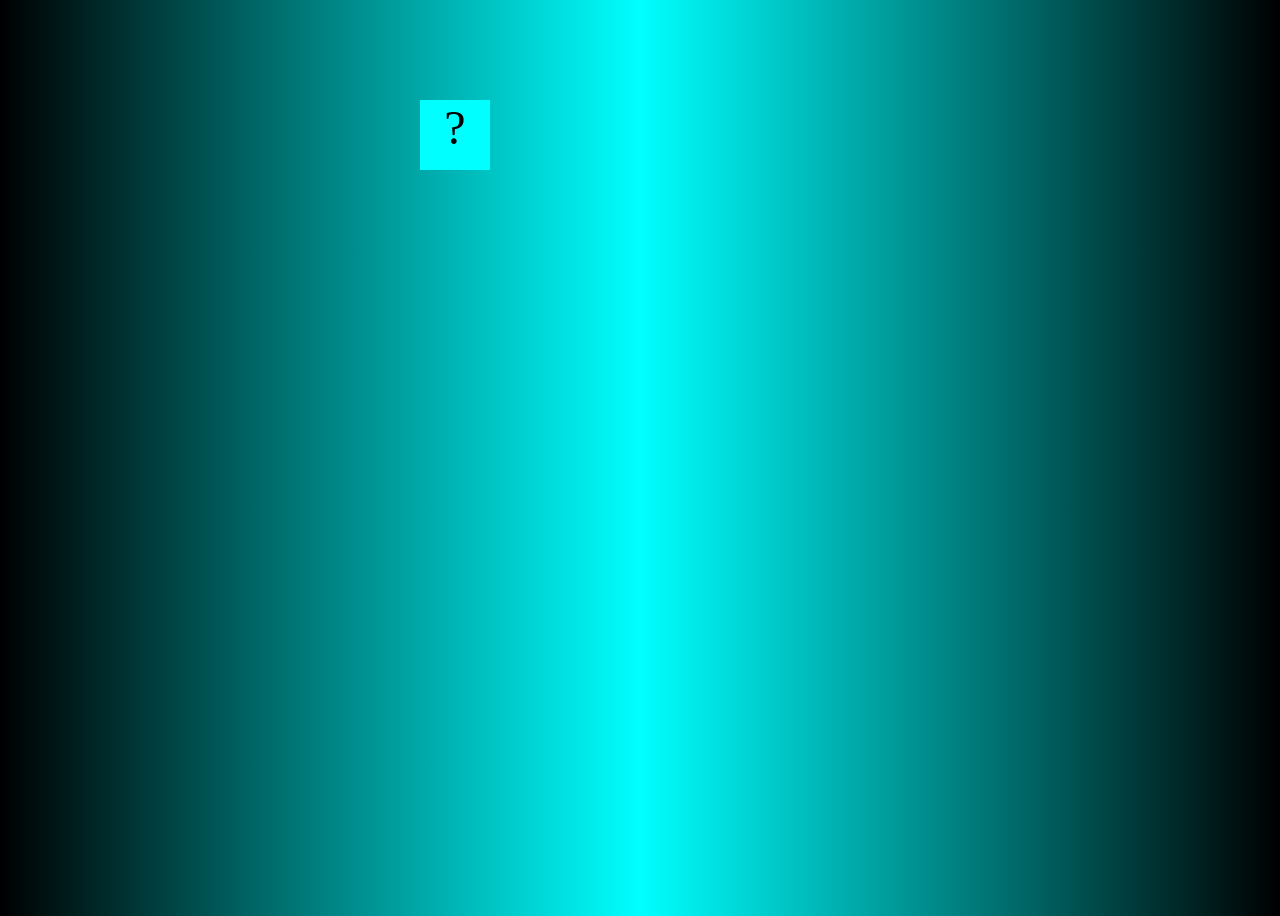
<file: fsd-projects/bouncing-box/index.html>
<!DOCTYPE html>
<html>
  <head>
    <meta charset="utf-8" />
    <title>Bouncing Box</title>
    <script src="jquery.min.js"></script>
    <style>
      .box {
        width: 70px;
        height: 70px;
        background-color: cyan;
        font-size: 300%;
        text-align: center;
        user-select: none;
        display: block;
        position: absolute;
        top: 100px;
        /* Change me! */
        left: 0px;
      }

      .board {
        height: 100vh;
        background: linear-gradient(90deg, black, cyan, black)
      }
    </style>
    <!-- 	<script src="//cdnjs.cloudflare.com/ajax/libs/jquery/2.1.1/jquery.min.js"></script> -->
  </head>

  <body class="board">
    <!-- HTML for the box -->
    <div class="box">?</div>

    <script>
      (function () {
        "use strict";
        /* global jQuery */

        //////////////////////////////////////////////////////////////////
        /////////////////// SETUP DO NOT DELETE //////////////////////////
        //////////////////////////////////////////////////////////////////

        var box = jQuery(".box"); // reference to the HTML .box element
        var board = jQuery(".board"); // reference to the HTML .board element
        var boardWidth = board.width(); // the maximum X-Coordinate of the screen

        // update the boardWidth variable when the window is resized
        jQuery(window).on("resize", function () {
          boardWidth = board.width();
        });

        // Every 50 milliseconds, call the update Function (see below)
        setInterval(update, 50);

        // Every time the box is clicked, call the handleBoxClick Function (see below)
        box.on("click", handleBoxClick);

        // moves the Box to a new position on the screen along the X-Axis
        function moveBoxTo(newPositionX) {
          box.css("left", newPositionX);
        }

        // changes the text displayed on the Box
        function changeBoxText(newText) {
          box.text(newText);
        }

        //////////////////////////////////////////////////////////////////
        /////////////////// YOUR CODE BELOW HERE /////////////////////////
        //////////////////////////////////////////////////////////////////

        // TODO 2 - Variable declarations
var positionX = 200;
var points = 0;
var speed = 10;




        /**
         * This Function will be called 20 times/second.
         * Each time it is called, it should move the Box to a new location.
         * If the box drifts off the screen, turn it around!
         */
        function update() {
moveBoxTo(positionX)
moveBoxTo(positionX += speed);
        if(positionX > boardWidth) {
          speed = speed * -1
}

if(positionX < 0) {
  speed = speed *-1
}
          
        }

        /**
         * This Function will be called each time the box is clicked.
         * Each time it is called, it should perform each of the following actions:
         * - increase the points total
         * - increase the speed
         * - move the box to the left side of the screen.
         */
        function handleBoxClick() {
moveBoxTo(positionX = 0)
changeBoxText(points)
points++;
speed = 3 * points + 10;

        }


        
      })();
    </script>
  </body>
</html>
</file>
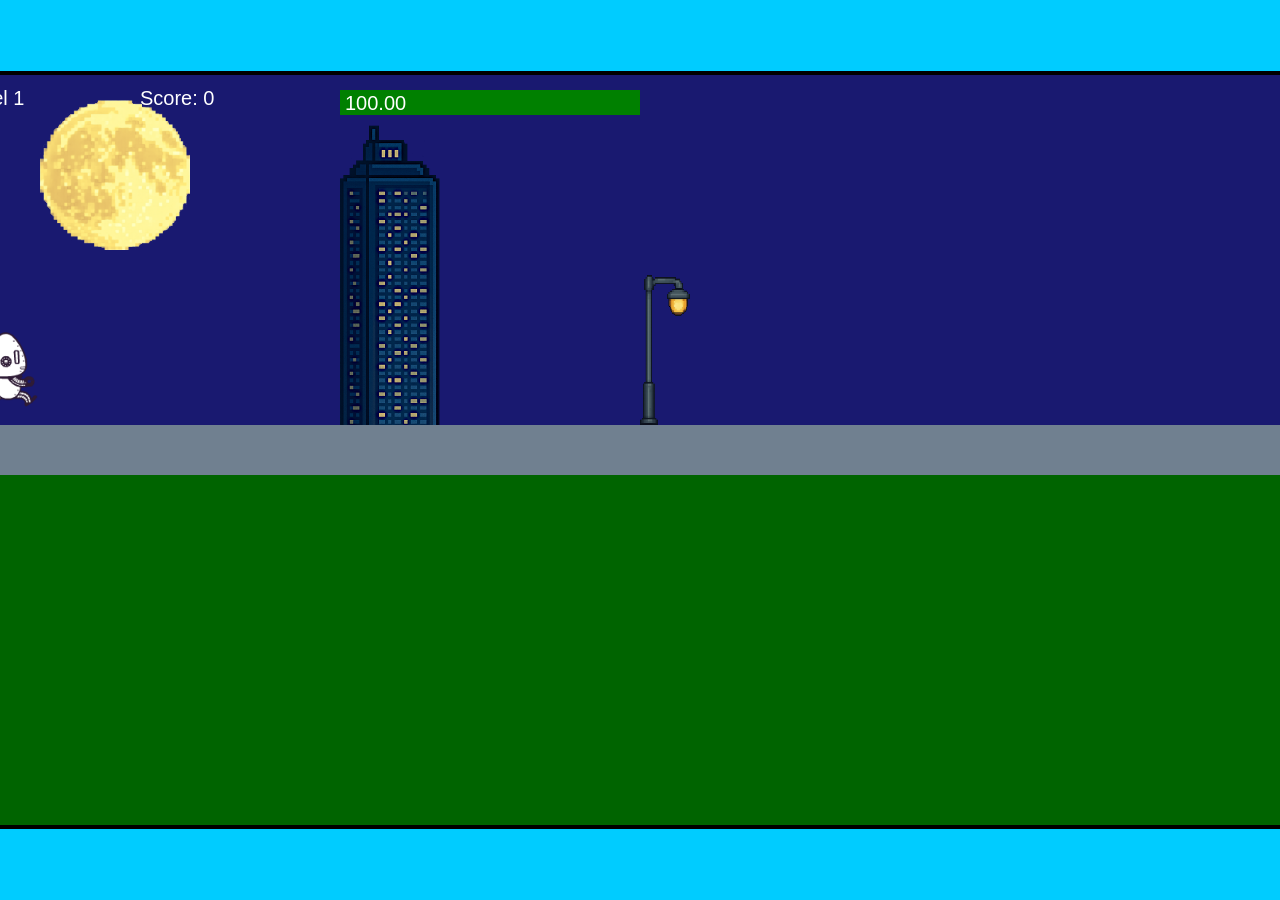
<file: fsd-projects/runtime/index.html>
<!DOCTYPE html>
<html lang="en">
  <head>
    <meta charset="UTF-8" />
    <meta name="viewport" content="width=device-width, initial-scale=1.0" />
    <title>Runtime Neo</title>
    <link rel="stylesheet" href="runtime.css" />
    <script src="https://code.jquery.com/jquery-3.1.0.js"></script>
    <script src="setup.js"></script>
    <script src="levels.js"></script>
    <script src="scenery.js"></script>
    <script src="student.js"></script>
    <script src="main.js"></script>
  </head>
  <body id="body">
    <canvas id="gameCanvas" width="1400" height="750"></canvas>
    <img id="player" src="images/halle.png" />
    <img id="projectile" src="images/projectile.png" />
    <img id="basicPlatform" src="images/interactable/basicPlatform.png" />
    <img id="spikes" src="images/interactable/spikes.png" />
    <img id="bug" src="images/interactable/bug.png" />
    <img id="healthUp" src="images/interactable/healthUp.png" />
    <img id="flag" src="images/interactable/flag.png" />
    <img id="moon" src="images/backgrounds/moon.png" />
    <img id="building" src="images/backgrounds/building.png" />
    <img id="lamp" src="images/backgrounds/lamp.png" />
  </body>
</html>
</file>
<file: fsd-projects/runtime/runtime.css>
/* runtime.css */
/* Styles for Runtime Neo auto-runner game */

img {
  display: none;
}

#gameCanvas {
  position: absolute;
  border: 4px solid #000;
  top: 50%;
  left: 50%;
  transform: translate(-50%, -50%);
}

body {
  margin: 0;
  background-color: #00ccff;
  font-family: Arial, sans-serif;
  text-align: center;
  overflow: hidden;
}
</file>
